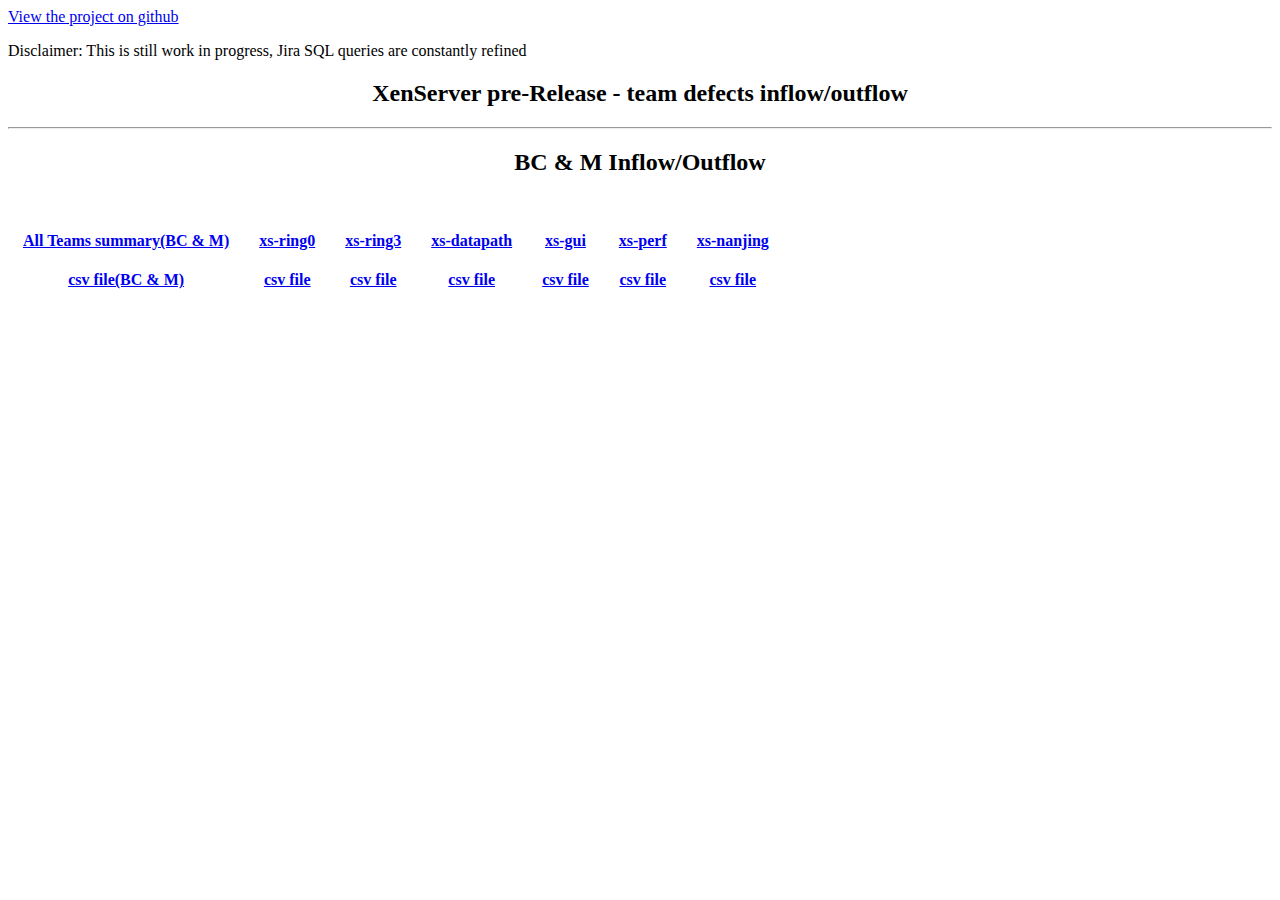
<file: projectTrend/index.html>
<!DOCTYPE html>
<html>
<head>
<meta http-equiv="Cache-Control" content="no-cache, no-store, must-revalidate" />
<meta http-equiv="Pragma" content="no-cache" />
<meta http-equiv="Expires" content="0" />
<style>
h2 {text-align:center;}
table,th,td
{
border-collapse:collapse;
border:noborder;
text-align:center;
}
td {padding:15px;}
</style>
<link rel="icon" 
      type="image/png" 
      href="favicon.png" />
</head>
<body>
<a href="https://github.com/philippegabriel/jira/tree/master/projectTrend">View the project on github</a><br>
<p>Disclaimer: This is still work in progress, Jira SQL queries are constantly refined</p>
<h2><a id="allTeams">XenServer pre-Release - team defects inflow/outflow</a></h2>
<hr>
<h2>BC & M Inflow/Outflow</h2>
<table>
<tr>
<td>
<a href="htmlBC-M/trend.html"><h4>All Teams summary(BC & M)</h4></a>
<a href="csvBC-M/trend.csv"><h4>csv file(BC & M)</h4></a>
</td>
<td>
<a href="htmlBC-M/xs-ring0.BC.report.html"><h4>xs-ring0</h4></a>
<a href="csvBC-M/xs-ring0.BC.report.csv"><h4>csv file</h4></a>
</td>
<td>
<a href="htmlBC-M/xs-ring3.BC.report.html"><h4>xs-ring3</h4></a>
<a href="csvBC-M/xs-ring3.BC.report.csv"><h4>csv file</h4></a>
</td>
<td>
<a href="htmlBC-M/xs-datapath.BC.report.html"><h4>xs-datapath</h4></a>
<a href="csvBC-M/xs-datapath.BC.report.csv"><h4>csv file</h4></a>
</td>
<td>
<a href="htmlBC-M/xs-gui.BC.report.html"><h4>xs-gui</h4></a>
<a href="csvBC-M/xs-gui.BC.report.csv"><h4>csv file</h4></a>
</td>
<td>
<a href="htmlBC-M/xs-perf.BC.report.html"><h4>xs-perf</h4></a>
<a href="csvBC-M/xs-perf.BC.report.csv"><h4>csv file</h4></a>
</td>
<td>
<a href="htmlBC-M/xs-nanjing.BC.report.html"><h4>xs-nanjing</h4></a>
<a href="csvBC-M/xs-nanjing.BC.report.csv"><h4>csv file</h4></a>
</td>
</tr>

</table>
</body>
</html>
</file>
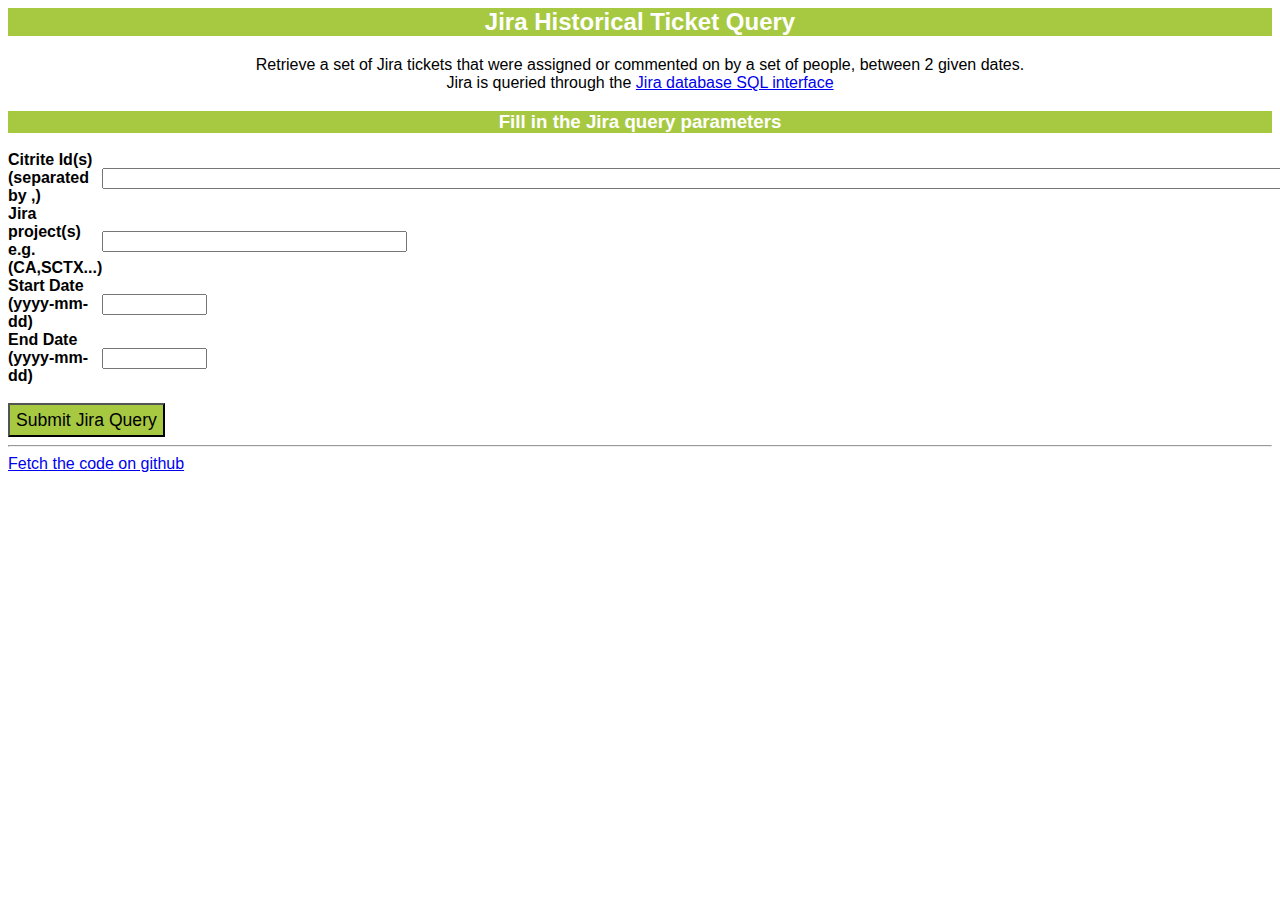
<file: query.html>
<HTML>
<head>
<title>Jira Historical Ticket Query</title>
<link rel="stylesheet" type="text/css" href="query.css" />
<meta http-equiv="Content-Type" content="text/html; charset=iso-8859-1" />
</head>

<BODY>
<h2 class="banner">Jira Historical Ticket Query</h2>
<p style="text-align:center;">
Retrieve a set of Jira tickets that were assigned or commented on by a set of people, between 2 given dates.</br>
Jira is queried through the <a href="https://developer.atlassian.com/display/JIRADEV/Database+Schema">Jira database SQL interface</a></br>
</p>
<h3 class="banner">Fill in the Jira query parameters</h3>

<FORM ACTION="/jirasql/query.cgi" METHOD="POST">
<table cellspacing="0" cellpadding="0" class="noborder">
	<tr><td  class="bold">Citrite Id(s) (separated by ,)</td><td><INPUT TYPE="TEXT" NAME="names" size="150"></td></tr>
	<tr><td  class="bold">Jira project(s) e.g. (CA,SCTX...)</td>	<td><INPUT TYPE="TEXT" NAME="projects" size="35"></td></tr>
	<tr><td  class="bold">Start Date (yyyy-mm-dd)</td>	<td><INPUT TYPE="TEXT" NAME="startdate" size="10"></td></tr>
	<tr><td  class="bold">End Date   (yyyy-mm-dd)</td>	<td><INPUT TYPE="TEXT" NAME="enddate" size="10"></td></tr>
</table>
<br>
<INPUT TYPE="SUBMIT" VALUE="Submit Jira Query" class="button">
<hr>
<a href="https://github.com/philippegabriel/jirasql">Fetch the code on github</a>
</FORM>
</BODY>
</HTML>
</file>
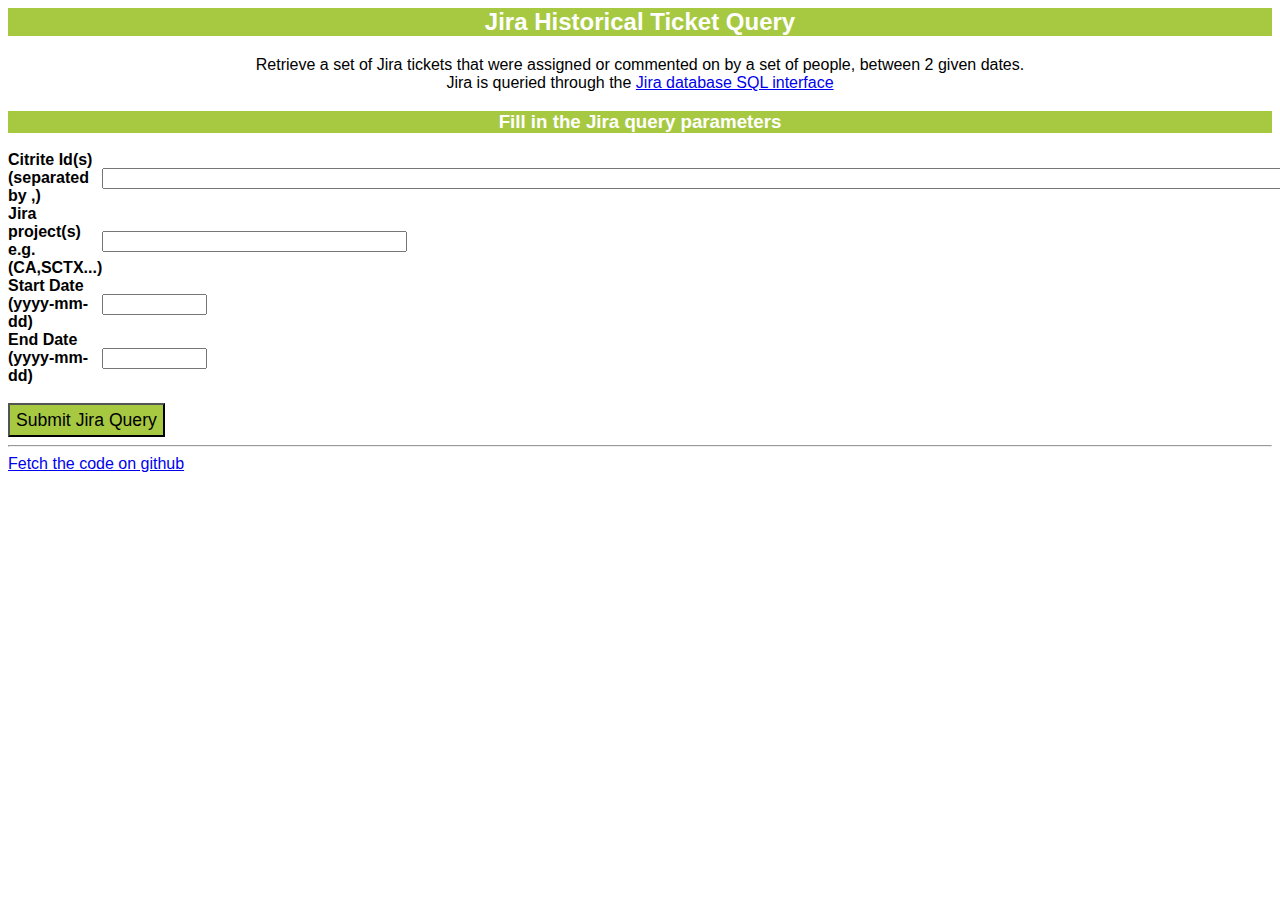
<file: teamHistory/query.html>
<HTML>
<head>
<title>Jira Historical Ticket Query</title>
<link rel="stylesheet" type="text/css" href="query.css" />
<meta http-equiv="Content-Type" content="text/html; charset=iso-8859-1" />
</head>

<BODY>
<h2 class="banner">Jira Historical Ticket Query</h2>
<p style="text-align:center;">
Retrieve a set of Jira tickets that were assigned or commented on by a set of people, between 2 given dates.</br>
Jira is queried through the <a href="https://developer.atlassian.com/display/JIRADEV/Database+Schema">Jira database SQL interface</a></br>
</p>
<h3 class="banner">Fill in the Jira query parameters</h3>

<FORM ACTION="/jirasql/query.cgi" METHOD="POST">
<table cellspacing="0" cellpadding="0" class="noborder">
	<tr><td  class="bold">Citrite Id(s) (separated by ,)</td><td><INPUT TYPE="TEXT" NAME="names" size="150"></td></tr>
	<tr><td  class="bold">Jira project(s) e.g. (CA,SCTX...)</td>	<td><INPUT TYPE="TEXT" NAME="projects" size="35"></td></tr>
	<tr><td  class="bold">Start Date (yyyy-mm-dd)</td>	<td><INPUT TYPE="TEXT" NAME="startdate" size="10"></td></tr>
	<tr><td  class="bold">End Date   (yyyy-mm-dd)</td>	<td><INPUT TYPE="TEXT" NAME="enddate" size="10"></td></tr>
</table>
<br>
<INPUT TYPE="SUBMIT" VALUE="Submit Jira Query" class="button">
<hr>
<a href="https://github.com/philippegabriel/jira/tree/master/teamHistory">Fetch the code on github</a>
</FORM>
</BODY>
</HTML>
</file>
<file: query.css>
/*simple css to make table more readable*/
*{font-family:"Trebuchet MS", Arial, Helvetica, sans-serif;}
.bold{font-weight:bold;}
body {font-size:100%;}
table{border-collapse:collapse;}
td, th {border:1px solid #98bf21;}
tr.alt td {background-color:#EAF2D3;}
table.noborder > tbody > tr > td {border: none;}
table.report > tbody > tr > td{font-size:0.875em;}
.nowrap{white-space: nowrap;}
.button {
font-size:1.1em;
text-align:left;
padding-top:5px;
padding-bottom:4px;
background-color:#A7C942;
color:black;
}
.error{
background-color:red;
color:white;
text-align:center;
}
.banner
{
text-align:center; 
background-color:#A7C942;
color:white;
}
</file>
<file: teamHistory/query.css>
/*simple css to make table more readable*/
*{font-family:"Trebuchet MS", Arial, Helvetica, sans-serif;}
.bold{font-weight:bold;}
body {font-size:100%;}
table{border-collapse:collapse;}
td, th {border:1px solid #98bf21;}
tr.alt td {background-color:#EAF2D3;}
table.noborder > tbody > tr > td {border: none;}
table.report > tbody > tr > td{font-size:0.875em;}
.nowrap{white-space: nowrap;}
.button {
font-size:1.1em;
text-align:left;
padding-top:5px;
padding-bottom:4px;
background-color:#A7C942;
color:black;
}
.error{
background-color:red;
color:white;
text-align:center;
}
.banner
{
text-align:center; 
background-color:#A7C942;
color:white;
}
</file>
